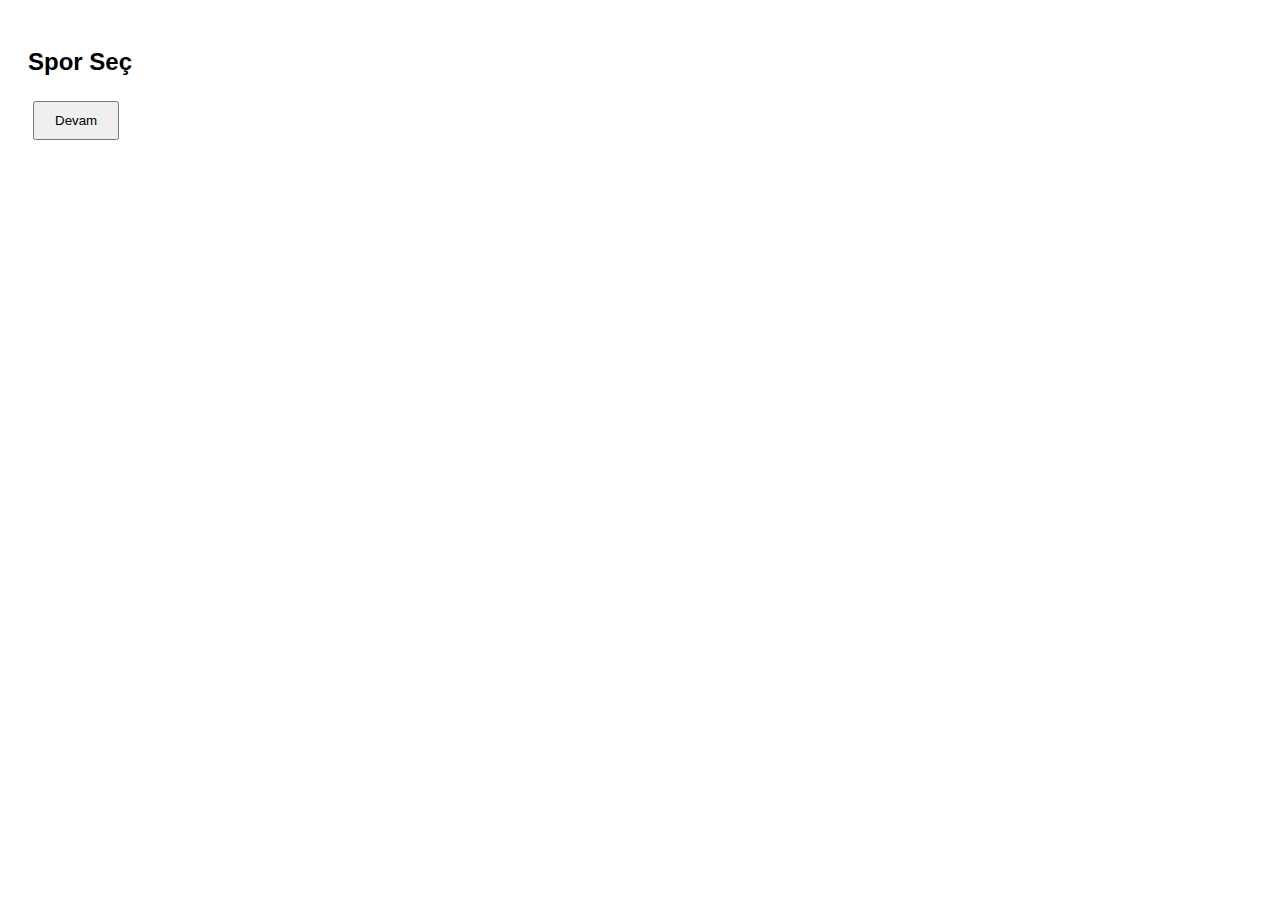
<file: webapp/index.html>
<!DOCTYPE html>
<html lang="tr">
<head>
    <meta charset="UTF-8">
    <title>Seviye Ölç</title>
    <link rel="stylesheet" href="style.css">
</head>
<body>
<div id="content"></div>
<script src="script.js"></script>
</body>
</html>
</file>
<file: webapp/style.css>
body {
    font-family: Arial, sans-serif;
    padding: 20px;
}
button {
    margin: 5px;
    padding: 10px 20px;
}
.message {
    margin-bottom: 10px;
    font-weight: bold;
}
#score {
    margin-top: 20px;
}
#gauge {
    width: 200px;
    height: 20px;
    border: 1px solid #333;
    position: relative;
}
#gauge .fill {
    background-color: lightgreen;
    height: 100%;
    width: 0;
}
</file>
